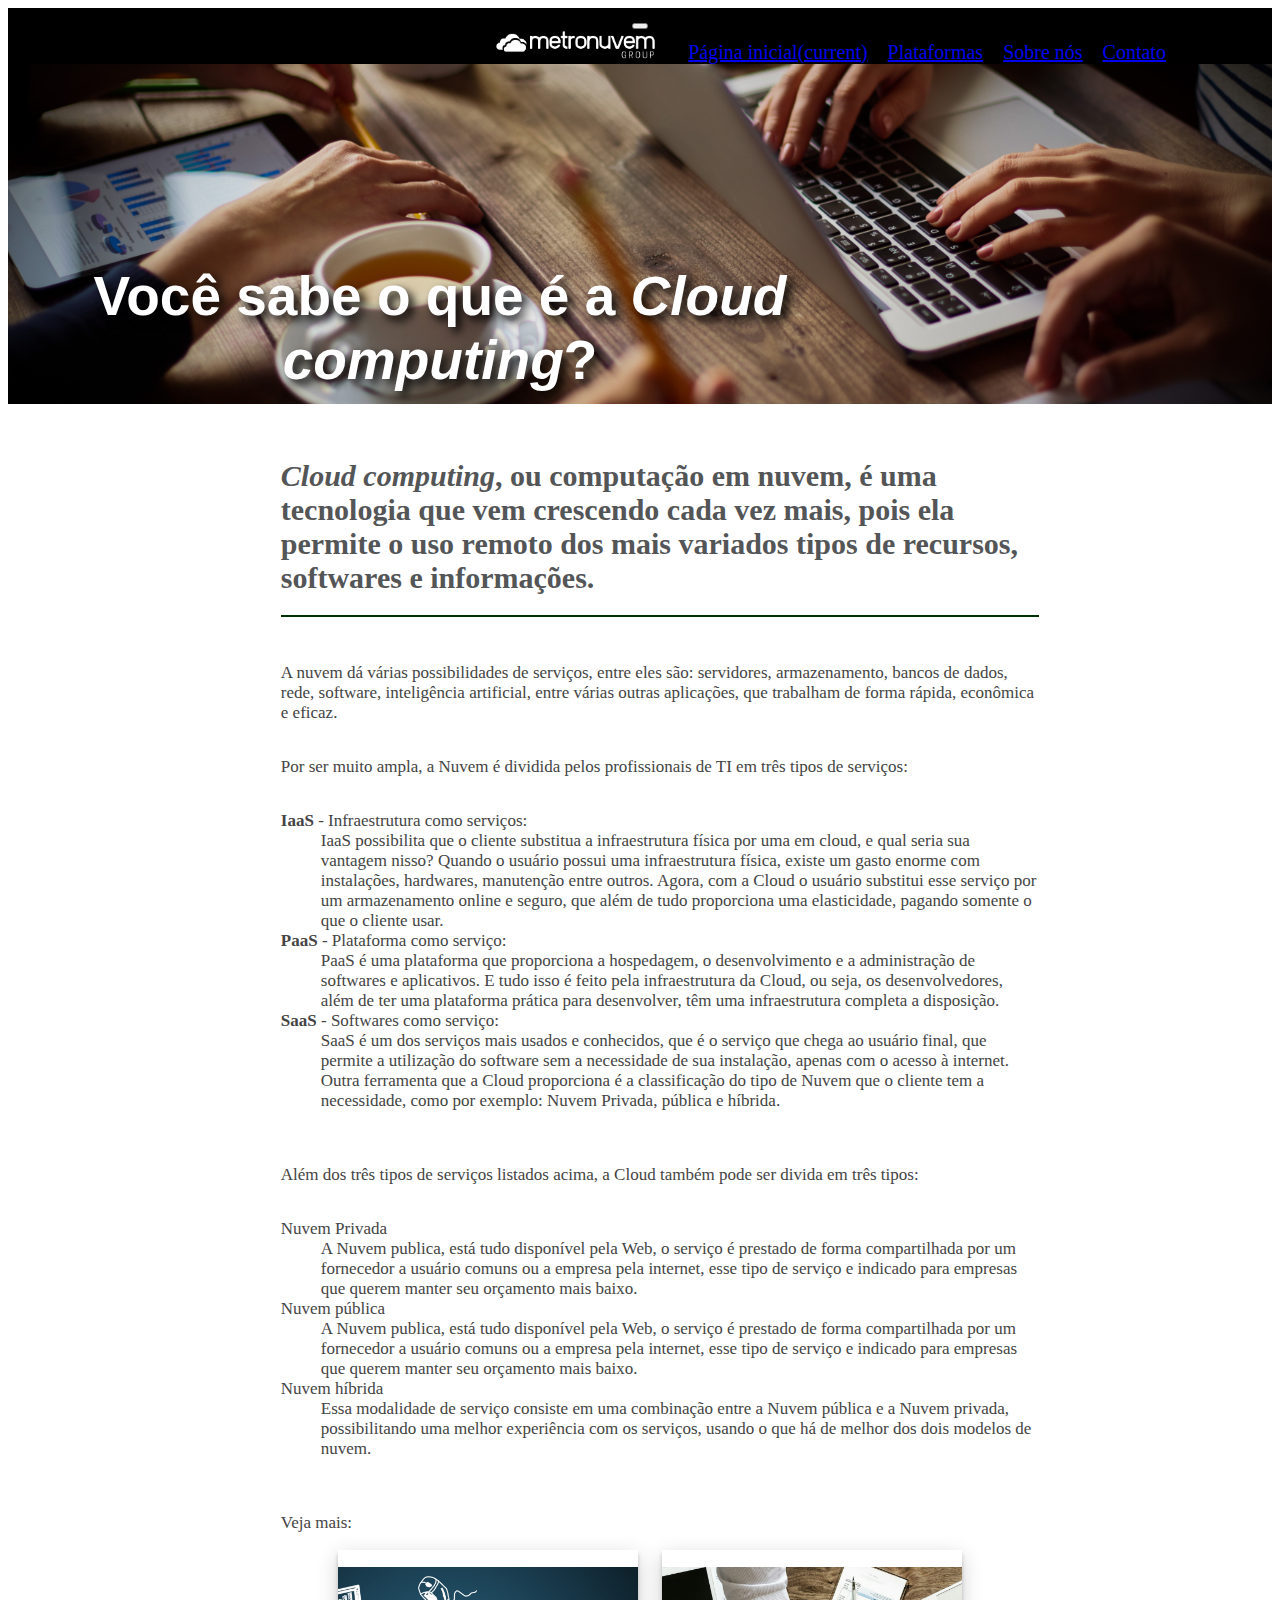
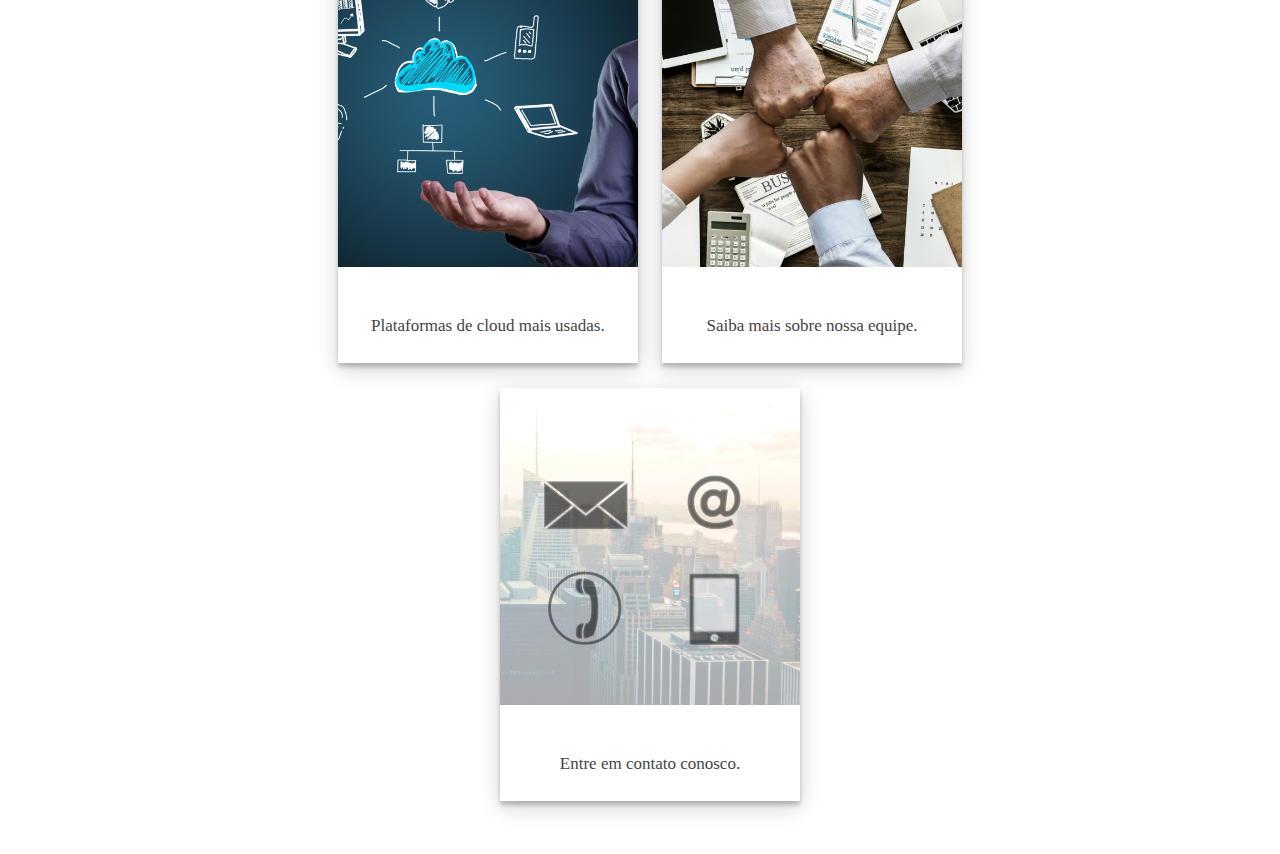
<file: index.html>
<!DOCTYPE html>
<html>
    <head>
        <meta charset='utf-8'>
        <meta http-equiv='X-UA-Compatible' content='IE=edge'>
        <title>Metronuvem</title>
        <meta name='viewport' content='width=device-width, initial-scale=1'>
        <link rel='stylesheet' type='text/css' media='screen' href='css/style.css'>
        <link rel="stylesheet" href="https://cdn.jsdelivr.net/npm/bootstrap@4.5.3/dist/css/bootstrap.min.css"
            integrity="sha384-TX8t27EcRE3e/ihU7zmQxVncDAy5uIKz4rEkgIXeMed4M0jlfIDPvg6uqKI2xXr2" crossorigin="anonymous">
        <link rel='icon' href="./Pictures/cloud_83969.ico">  
    </head>

    <body>
            <nav class="navbar navbar-expand-lg navbar-dark " id="nav">
                    <button class="navbar-toggler" type="button" data-toggle="collapse" data-target="#navbarNavAltMarkup"
                        aria-controls="navbarNavAltMarkup" aria-expanded="false" aria-label="Toggle navigation">
                        <span class="navbar-toggler-icon"></span>
                    </button>                    
                    <div class="collapse navbar-collapse" id="navbarNavAltMarkup">
                        <img src="Pictures/logoPreto.png" width="170" alt="" loading="lazy">
                            <div class="navbar-nav">
                                <a id="menu" class="nav-link active" href="index.html">Página inicial<span class="sr-only">(current)</span></a>
                                <a id="menu" class="nav-link" href="plataformas.html">Plataformas</a>
                                <a id="menu" class="nav-link" href="sobreNos.html">Sobre nós</a>
                                <a id="menu" class="nav-link" href="contato.html">Contato</a>
                            </div>
                    </div>                
            </nav>
            
            <center>
                <figure class="figureIndex">
                    <img src="Pictures/indexPicture.jpg" />
                    <figcaption><b>Você sabe o que é a <i>Cloud computing</i>?</b></figcaption>
                </figure>
            </center>
                
            <fieldset class="fieldset">
                <h1 class="titulo"><i>Cloud computing</i>, ou computação em nuvem, é uma tecnologia que vem crescendo cada vez mais, pois ela
                permite o uso remoto dos mais variados tipos de recursos, softwares e informações.</h1><hr color="rgb(83, 85, 87)">

                <br>

                <p>A nuvem dá várias possibilidades de serviços, entre eles são: servidores, armazenamento, bancos de dados, rede, software, inteligência 
                artificial, entre várias outras aplicações, que trabalham de forma rápida, econômica e eficaz.</p>

                <p>Por ser muito ampla, a Nuvem é dividida pelos profissionais de TI em três tipos de serviços:</p>
                    <dl>
                        <dt><b>IaaS</b> - Infraestrutura como serviços:</dt>
                            <dd>IaaS possibilita que o cliente substitua a infraestrutura física por uma em cloud, e qual seria sua vantagem nisso? Quando 
                            o usuário possui uma infraestrutura física, existe um gasto enorme com instalações, hardwares, manutenção entre outros. Agora,
                            com a Cloud o usuário substitui esse serviço por um armazenamento online e seguro, que além de tudo proporciona uma elasticidade,
                            pagando somente o que o cliente usar.</dd>
                        <dt><b>PaaS</b> - Plataforma como serviço:</dt>
                            <dd>PaaS é uma plataforma que proporciona a hospedagem, o desenvolvimento e a administração de softwares e aplicativos. E tudo
                            isso é feito pela infraestrutura da Cloud, ou seja, os desenvolvedores, além de ter uma plataforma prática para desenvolver, têm
                            uma infraestrutura completa a disposição.</dd>  
                        <dt><b>SaaS</b> - Softwares como serviço:</dt>
                            <dd>SaaS é um dos serviços mais usados e conhecidos, que é o serviço que chega ao usuário final, que permite a utilização do 
                            software sem a necessidade de sua instalação, apenas com o acesso à internet. Outra ferramenta que a Cloud proporciona é a 
                            classificação do tipo de Nuvem que o cliente tem a necessidade, como por exemplo: Nuvem Privada, pública e híbrida.</dd>
                        </dl>
                
                <br>

                <p>Além dos três tipos de serviços listados acima, a Cloud também pode ser divida em três tipos:</p>
                    <dl>
                        <dt>Nuvem Privada</dt>
                            <dd>A Nuvem publica, está tudo disponível pela Web, o serviço é prestado de forma compartilhada por um fornecedor a usuário
                            comuns ou a empresa pela internet, esse tipo de serviço e indicado para empresas que querem manter seu orçamento mais
                            baixo.</dd>
                        <dt>Nuvem pública</dt>
                            <dd>A Nuvem publica, está tudo disponível pela Web, o serviço é prestado de forma compartilhada por um fornecedor a usuário
                            comuns ou a empresa pela internet, esse tipo de serviço e indicado para empresas que querem manter seu orçamento mais
                            baixo.</dd>
                        <dt>Nuvem híbrida</dt>
                            <dd>Essa modalidade de serviço consiste em uma combinação entre a Nuvem pública e a Nuvem privada, possibilitando uma melhor
                            experiência com os serviços, usando o que há de melhor dos dois modelos de nuvem.</dd>
                    </dl>
                
                <br>
                
                <p>Veja mais:</p>
                <center>
                    <div class="polaroid">
                        <p> <a href="plataformas.html"><img src="Pictures/Sugestões de imagens/10.png" alt="5 Terre" style="width:100%"> </a></p>
                        <div class="container">
                            <p>Plataformas de cloud mais usadas.</p>
                        </div>
                    </div>

                    <div class="polaroid">
                        <p> <a href="sobreNos.html"><img src="Pictures/Sugestões de imagens/9.png" alt="5 Terre" style="width:100%"> </a></p>
                        <div class="container">
                            <p>Saiba mais sobre nossa equipe.</p>
                        </div>
                    </div>

                    <div class="polaroid">
                        <p> <a href="contato.html"><img src="Pictures/Sugestões de imagens/11.png" alt="5 Terre" style="width:100%"> </a></p>
                        <div class="container">
                            <p>Entre em contato conosco.</p>
                        </div>
                    </div>
        
                </center>
            </fieldset>
            
    </body>
</html>
</file>
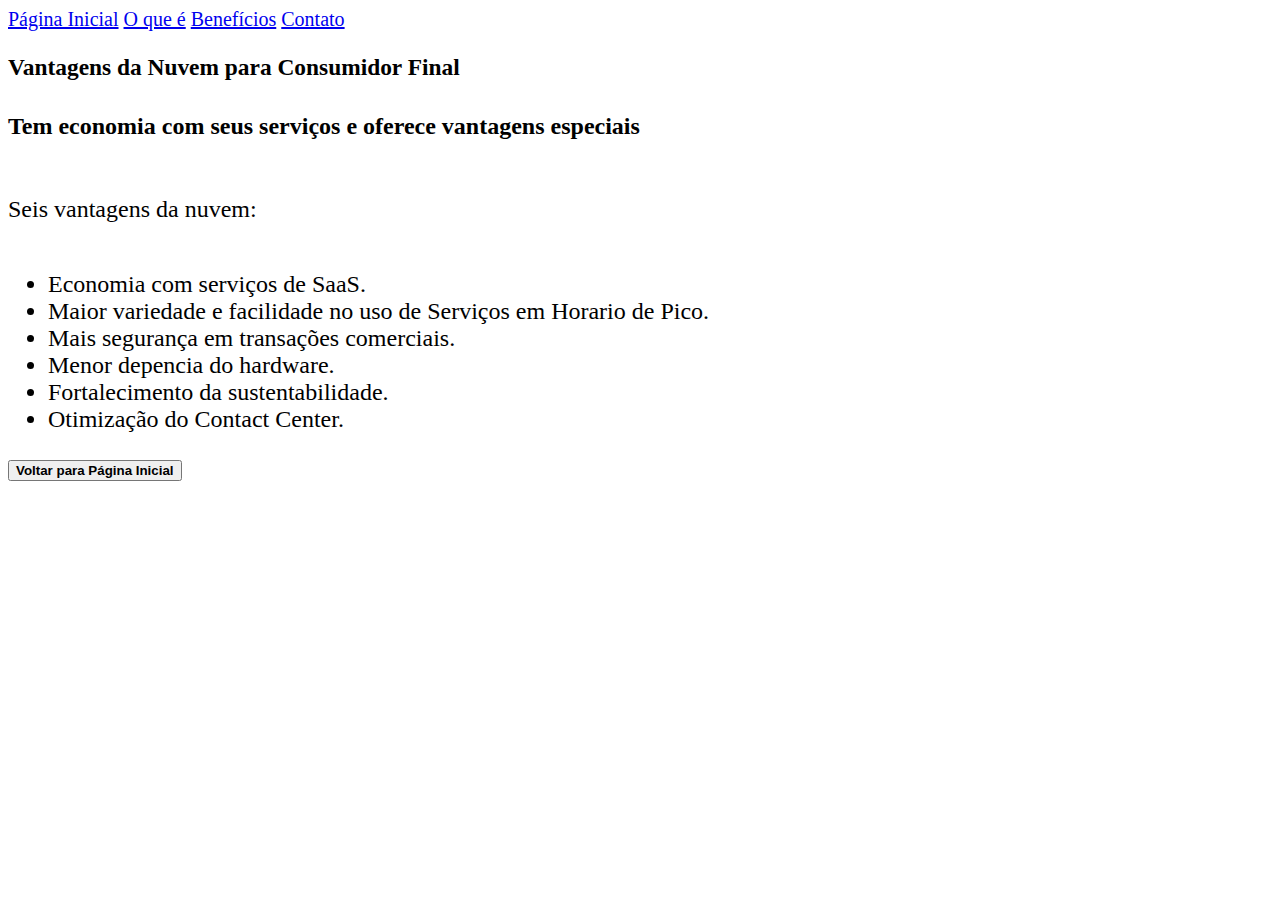
<file: beneficios.html>
<!DOCTYPE html>
<html lang="pt-BR">
	<head>
	    <meta charset="utf-8">
	    <meta name="viewport" content="width=device-width, initial-scale=1">
	    <link href="css\style.css" rel="stylesheet">
		<title>Benefícios do Armazenamento em Nuvem</title>
	</head>

	<body background="C:\Users\Marcella\Documents\GitHub\Site_Nuvem\Pictures\4.png" color="#9c7af7">
			
		<div class="topnav">
			<a href="file:///C:/Users/josy/Documents/GitHub/Site_Nuvem/index.html">Página Inicial</a>

			<a href="file:///C:/Users/josy/Documents/GitHub/Site_Nuvem/nuvem.html">O que é</a>

			<a class="active" href="file:///C:/Users/josy/Documents/GitHub/Site_Nuvem/beneficios.html">Benefícios</a>

			<a href="file:///C:/Users/josy/Documents/GitHub/Site_Nuvem/contato.html">Contato</a>
		</div>

			<font color="black">
	            
	            <h3>Vantagens da Nuvem para Consumidor Final</h3>

            <font size="5">

	        	<h4>Tem economia com seus serviços e oferece vantagens especiais </h4>

		        <p> Seis vantagens da nuvem: </p>
			        <ul>
					    <li>Economia com serviços de SaaS.</li>
					    <li>Maior variedade e facilidade no uso de Serviços em Horario de Pico.</li>
					    <li>Mais segurança em transações comerciais.</li>
						<li>Menor depencia do hardware.</li>
						<li>Fortalecimento da sustentabilidade.</li>
						<li>Otimização do Contact Center.</li>
			        </ul>
		    </font>

		<a href=file:///C:/Users/josy/Documents/GitHub/Site_Nuvem/index.html>
				<div>
					<button class="button"><span><b>Voltar para Página Inicial</b></span></button></a>
				</div
		</a>


	</body>

</html>
</file>
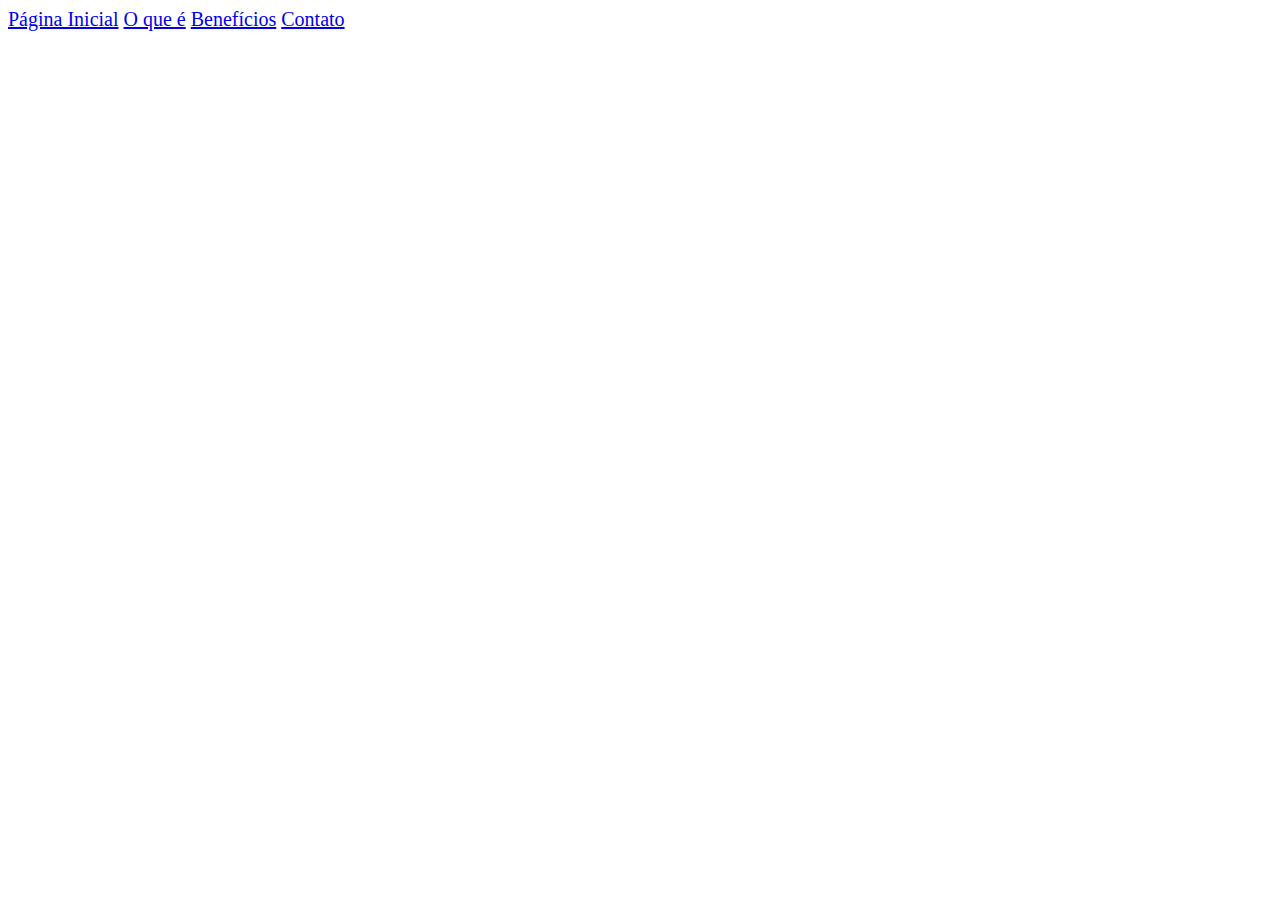
<file: nuvem.html>
<!DOCTYPE html>
<html lang="pt-BR">
	<head>
	    <meta charset="utf-8">
	    <meta name="viewport" content="width=device-width, initial-scale=1">
	    <link href="css\style.css" rel="stylesheet">
		<title>O que é Armazenamento em Nuvem</title>
	</head>

	<body background="C:\Users\josy\Documents\GitHub\Site_Nuvem\Pictures\2.png" color="#9c7af7">
			
		<div class="topnav">
			<a href="file:///C:/Users/josy/Documents/GitHub/Site_Nuvem/index.html">Página Inicial</a>

			<a class="active" href="file:///C:/Users/josy/Documents/GitHub/Site_Nuvem/nuvem.html">O que é</a>

			<a href="file:///C:/Users/josy/Documents/GitHub/Site_Nuvem/beneficios.html">Benefícios</a>

			<a href="file:///C:/Users/josy/Documents/GitHub/Site_Nuvem/contato.html">Contato</a>
		</div>	



	</body>

</html>
</file>
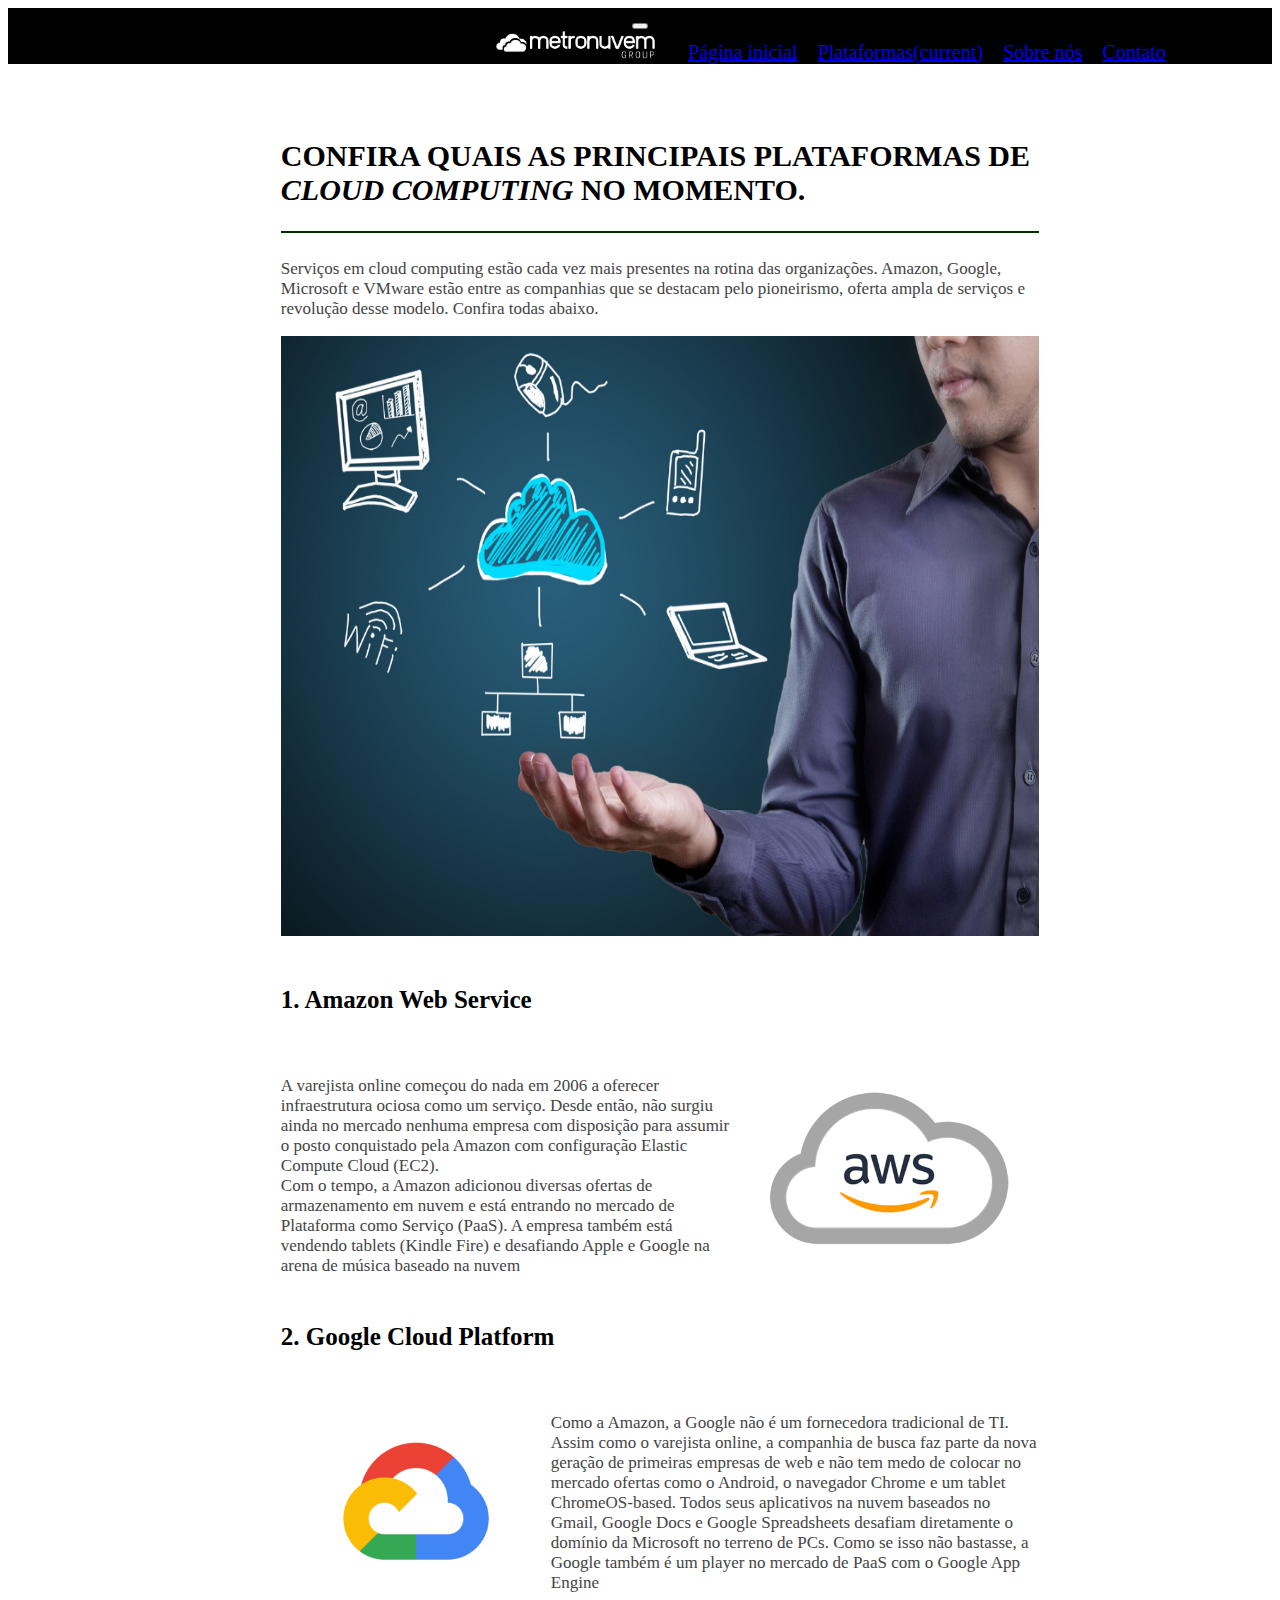
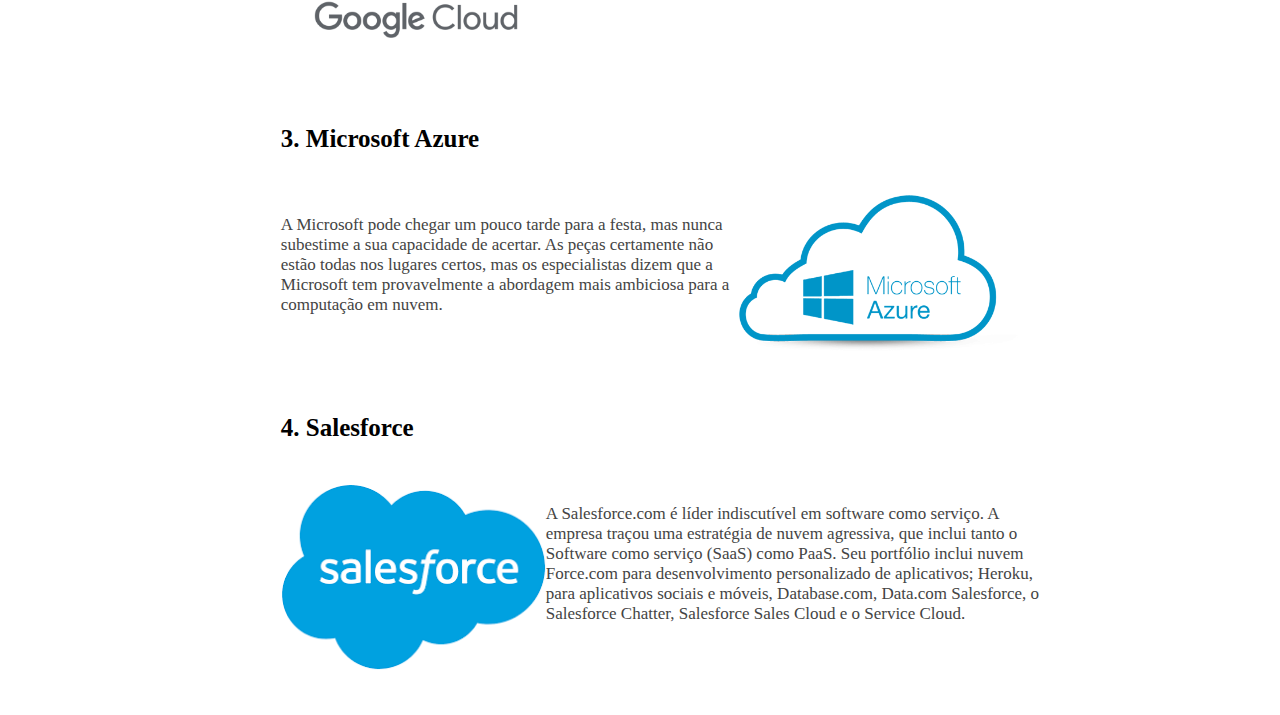
<file: plataformas.html>
<!DOCTYPE html>
<html>
    <head>
        <meta charset='utf-8'>
        <meta http-equiv='X-UA-Compatible' content='IE=edge'>
        <title>Metronuvem - Plataformas</title>
        <meta name='viewport' content='width=device-width, initial-scale=1'>
        <link rel='stylesheet' type='text/css' media='screen' href='css/style.css'>
        <link rel="stylesheet" href="https://cdn.jsdelivr.net/npm/bootstrap@4.5.3/dist/css/bootstrap.min.css"
            integrity="sha384-TX8t27EcRE3e/ihU7zmQxVncDAy5uIKz4rEkgIXeMed4M0jlfIDPvg6uqKI2xXr2" crossorigin="anonymous">
        <link rel='icon' href="./Pictures/cloud_83969.ico">
    </head>

    <body>
        <nav class="navbar navbar-expand-lg navbar-dark " id="nav">
            <button class="navbar-toggler" type="button" data-toggle="collapse" data-target="#navbarNavAltMarkup"
                aria-controls="navbarNavAltMarkup" aria-expanded="false" aria-label="Toggle navigation">
                <span class="navbar-toggler-icon"></span>
            </button>
            <div class="collapse navbar-collapse" id="navbarNavAltMarkup">
                <img src="Pictures/logoPreto.png" width="170" alt="" loading="lazy">
                <div class="navbar-nav">
                    <a id="menu" class="nav-link" href="index.html">Página inicial</a>
                    <a id="menu" class="nav-link active" href="plataformas.html">Plataformas<span class="sr-only">(current)</span></a>
                    <a id="menu" class="nav-link" href="sobreNos.html">Sobre nós</a>
                    <a id="menu" class="nav-link" href="contato.html">Contato</a>
                </div>
            </div>
        </nav>

        <fieldset class="fieldset">

            <br>
            
            <h2 class="h2"><b>Confira quais as principais plataformas de <i>Cloud computing</i> no momento.</b></h1>
            <hr color="rgb(83, 85, 87)">
        
            <p>Serviços em cloud computing estão cada vez mais presentes na rotina das organizações. Amazon, Google, Microsoft e VMware estão entre as companhias que se destacam pelo pioneirismo, oferta ampla de
            serviços e revolução desse modelo. Confira todas abaixo.</p>

            <center>
                <img height="600" src="Pictures/Sugestões de imagens/3.png"/>
            </center> 
            
            <br>

            <div>
                <h3 class="h3"><b>1. Amazon Web Service</b></h3>
                <p><img align="right" width="300" src="Pictures/Sugestões de imagens/amazon.png" /><br>
                A varejista online começou do nada em 2006 a oferecer infraestrutura ociosa como um serviço. Desde então, não surgiu
                ainda no mercado nenhuma empresa com disposição para assumir o posto conquistado pela Amazon com configuração Elastic
                Compute Cloud (EC2). <br>
                Com o tempo, a Amazon adicionou diversas ofertas de armazenamento em nuvem e está entrando no mercado de Plataforma como
                Serviço (PaaS). A empresa também está vendendo tablets (Kindle Fire) e desafiando Apple e Google na arena de música
                baseado na nuvem</p>
            </div>
            
            <div>
                <h3 class="h3"><b>2. Google Cloud Platform</b></h3>
                <p><img align="left" width="270" src="Pictures/Sugestões de imagens/google.png" /><br>
                    Como a Amazon, a Google não é um fornecedora tradicional de TI. Assim como o varejista online, a companhia de busca faz
                    parte da nova geração de primeiras empresas de web e não tem medo de colocar no mercado ofertas como o Android, o
                    navegador Chrome e um tablet ChromeOS-based. Todos seus aplicativos na nuvem baseados no Gmail, Google Docs e Google
                    Spreadsheets desafiam diretamente o domínio da Microsoft no terreno de PCs. Como se isso não bastasse, a Google também é
                    um player no mercado de PaaS com o Google App Engine</p>
            </div>

            <br>

            <div>
                <h3 class="h3"><b>3. Microsoft Azure</b></h3>
                <p><img align="right" width="300" src="Pictures/Sugestões de imagens/microsoft.png" /><br>
                    A Microsoft pode chegar um pouco tarde para a festa, mas nunca subestime a sua capacidade de acertar. As peças
                    certamente não estão todas nos lugares certos, mas os especialistas dizem que a Microsoft tem provavelmente a 
                    abordagem mais ambiciosa para a computação em nuvem.</p>
            </div>

            <br>

            <div>
                <h3 class="h3"><b>4. Salesforce</b></h3>
                    <p><img align="left" width="265"src="Pictures/Sugestões de imagens/salesforce.png" /><br>
                    A Salesforce.com é líder indiscutível em software como serviço. A empresa traçou uma estratégia de nuvem agressiva, 
                    que inclui tanto o Software como serviço (SaaS) como PaaS. Seu portfólio inclui nuvem Force.com para desenvolvimento
                    personalizado de aplicativos; Heroku, para aplicativos sociais e móveis, Database.com, Data.com Salesforce, o Salesforce
                    Chatter, Salesforce Sales Cloud e o Service Cloud.</p>
            </div>
        </fieldset>
    </body>
</html>
</file>
<file: css/style.css>
body{
    font-family: Calibri;
    font-size: 20px;
    color:  rgb(68, 68, 68);
}

img{
    max-width: 100%;
}

img, p {
    display: inline-block;
}

.a {
    text-decoration: underline ;
    color: rgb(49, 49, 49);
}

.cabecalho {
    width: 100%; 
    float: center;
    margin-top: 0;
}

.logo {
    width: 200px; 
    height: 56px; 
    float: left; 
    background: url(logoPreto.png) center center/200px no-repeat; 
    font-size: 0;
}

.figureIndex {
    display: inline-block;
    position: relative;
    margin: 0;
    height: 50%;;
}

.figureIndex figcaption {
    position: absolute;
    top: 200px;
    right: 400px;
    font-family: Verdana, Geneva, Tahoma, sans-serif;
    font-size: 55px;
    color: white;
    text-shadow: 5px 5px 10px black;
}


.polaroid {
  width: 300px;
  background-color: white;
  box-shadow: 0 4px 4px 0 rgba(0, 0, 0, 0.2), 0 6px 20px 0 rgba(0, 0, 0, 0.19);
  margin-bottom: 25px;
  display: inline-block;
  margin-right: 20px;
}

.container {
  text-align: center;
  padding: 10px 20px;
}

.polaroid:hover {
    box-shadow: 5px 5px 10px rgb(49, 49, 49);
    zoom: 103%;
}

.titulo {
    font-family: Calibri;
    font-size: 30px;
    color: rgb(83, 85, 87);
}

.h2 {
    font-family: Calibri;
    font-size: 30px;
    color: black;
    text-transform: uppercase;
}

.h3 {
    font-family: Calibri;
    font-size: 25px;
    color: black;
}

div #teste{
    text-align: left;
}
.fieldset{
    background-color: white;
    width: 60%;
    margin-left: 20%;
    margin-right: 20%;
    font-size: 17px;
    padding: 20px;
    border: none;
    margin-top: 10px;
}

.fieldsetContato {
    background-color: #f5f4f4;
    background-position: center;
    color: black;
    border-radius: 10px;
    padding: 20px;
    height: 100%;

}

.buttonEnviar {
    border-color: #696a6b;
    border-radius: 0;
    background-color: #8e9196;
    font-size: 15px;
    font-family: Verdana;
    padding: 10px;
    color: black;
    position: relative;
    overflow: hidden;
    z-index: 1;
    -webkit-transition: color 150ms ease-in-out;
    transition: color 150ms ease-in-out;
}

.buttonEnviar:hover {
  color: #fff;
}

#nav {
    background-color: black;
    color: white;
    text-align: center;
    margin-top: 0;
     position: relative;
}

#menu {
    margin-left: 20px;
    position: relative;
}

.navbar .navbar-nav {
    display: inline-flex;
    float: none !important;
}

.navbar .navbar-collapse {
    margin-left: 30%;   
    text-align: center;
}

.grid-container {
    display: grid;
    grid-template-columns: 200px 200px 1000px 200px 200px ;
    grid-template-rows: auto;
    grid-gap: 10px;
    background-color: gray;
    padding: 5px;
}


.item1 {
  grid-column: 1 / 6;
  padding: 0;
  text-align: center;
}

.item2 {
  border: 1px solid black;
}

.item3 {
  border: 1px solid black;
}

#map-canvas {
   width: 700px;
   height: 500px;
   padding: 10px;
}

#titulo_container {
    font-family: Verdana;
    font-size: 12px;
}

.titulo_marcador {
    font-family: Verdana;
    font-size: 16px;
}

.endereco_marcador {
    font-family: Verdana;
    font-size: 12px;

}

#telefone {
    font-family: Verdana;
}

.img_contato {
    padding: 10px;
    border: 0;
    width: 70px;
    height: 70px;
}
.div_contato {
    padding-top: 10px;
    padding-bottom: 10px;
}
</file>
